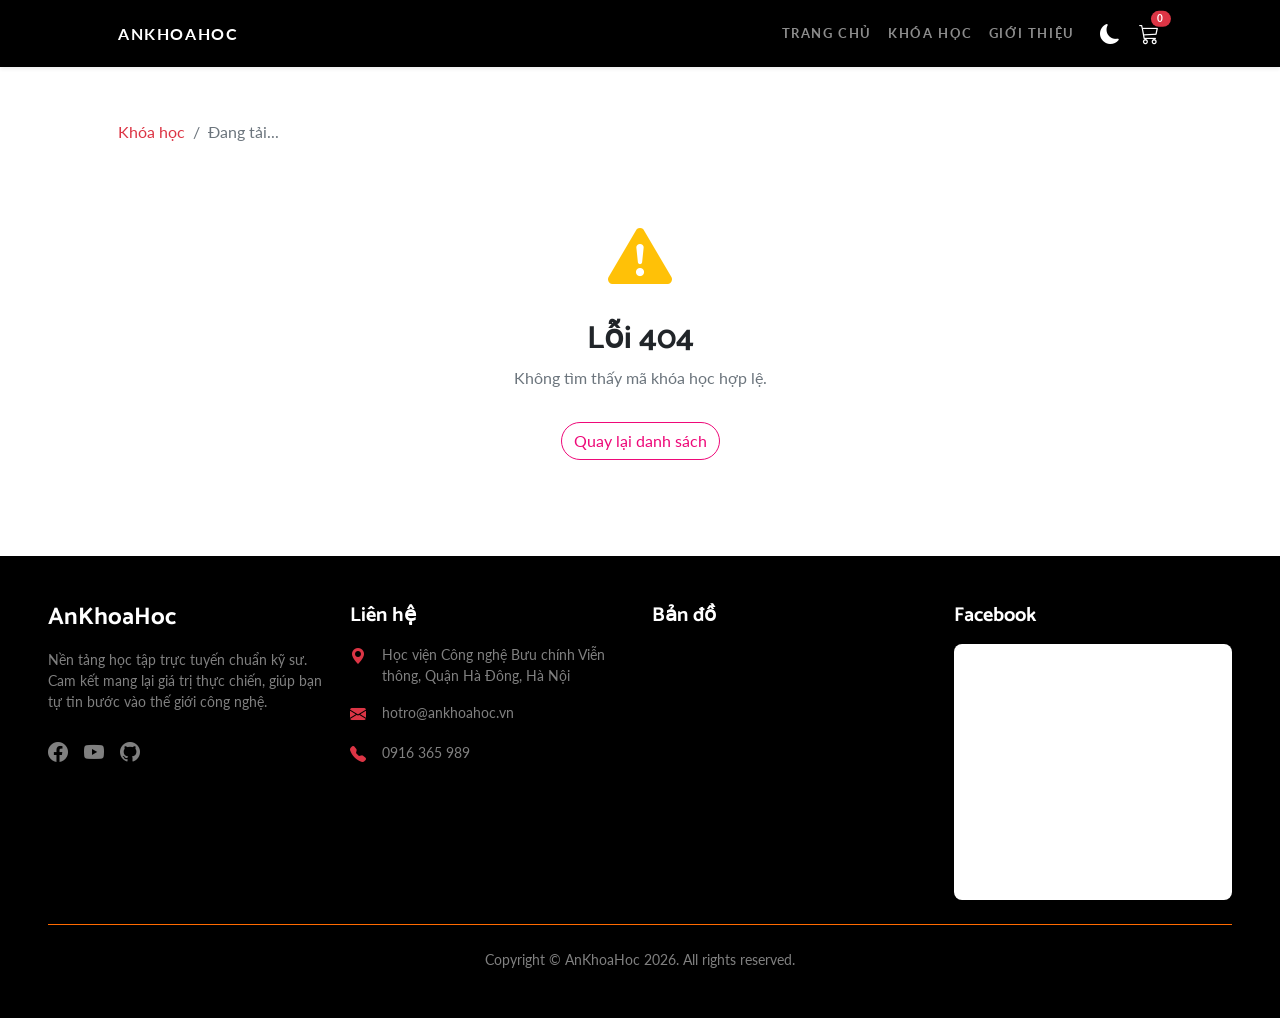
<file: course-detail.html>
<!doctype html>
<html lang="vi">
  <head>
    <meta charset="UTF-8" />
    <meta name="viewport" content="width=device-width, initial-width=1.0, shrink-to-fit=no" />
    <title>Chi tiết khóa học - AnKhoaHoc</title>
    <link href="https://fonts.googleapis.com/css?family=Catamaran:100,200,300,400,500,600,700,800,900" rel="stylesheet" />
    <link href="https://fonts.googleapis.com/css?family=Lato:100,100i,300,300i,400,400i,700,700i,900,900i" rel="stylesheet" />
    <link href="https://cdn.jsdelivr.net/npm/bootstrap@5.3.2/dist/css/bootstrap.min.css" rel="stylesheet" />
    <link rel="stylesheet" href="https://cdn.jsdelivr.net/npm/bootstrap-icons@1.11.1/font/bootstrap-icons.css" />

    <!-- Nhúng các module trong folder css  -->
    <link rel="stylesheet" href="assets/css/styles.css" />
    <link rel="stylesheet" href="assets/css/layout.css" />
    <link rel="stylesheet" href="assets/css/components.css" />
  </head>

  <body>
    <!-- Nav bar -->
    <nav class="navbar navbar-expand-lg navbar-dark bg-black shadow-sm fixed-top navbar-custom">
      <div class="container px-5">
        <a class="navbar-brand" href="index.html">AnKhoaHoc</a>
        <!-- Phần button khi màn hình nhỏ sẽ hiện ra -->
        <button class="navbar-toggler" type="button" data-bs-toggle="collapse" data-bs-target="#navbarResponsive">
          <span class="navbar-toggler-icon"></span>
        </button>

        <!-- Phần menu được ẩn đi (bấm nút mới hiện)-->
        <div class="collapse navbar-collapse" id="navbarResponsive">
          <ul class="navbar-nav ms-auto">
            <li class="nav-item"><a class="nav-link interactive-cursor" href="index.html">Trang chủ</a></li>
            <li class="nav-item"><a class="nav-link interactive-cursor" href="index.html#courses">Khóa học</a></li>
            <li class="nav-item"><a class="nav-link interactive-cursor" href="index.html#about">Giới thiệu</a></li>
            <!-- Nút hiển thị sáng / tối, sử dụng js để đổi -->
            <li class="nav-item d-flex align-items-center ms-lg-3">
              <button class="btn btn-link nav-link text-white interactive-cursor p-0" id="themeToggleBtn" title="Giao diện Sáng/Tối">
                <i class="bi bi-moon-fill fs-5" id="themeIcon"></i>
              </button>
            </li>
            <!-- Nút giỏ hàng  -->
            <li class="nav-item d-flex align-items-center ms-lg-3">
              <button class="btn btn-link nav-link text-white position-relative interactive-cursor p-0" type="button" data-bs-toggle="offcanvas" data-bs-target="#cartOffcanvas">
                <i class="bi bi-cart3 fs-5"></i>
                <!-- Chỉnh top - 0 và translate middle để dịch lên góc phải trên  -->
                <span class="position-absolute top-0 translate-middle badge rounded-pill bg-danger" id="cartBadge" style="font-size: 0.6rem">0</span>
              </button>
            </li>
          </ul>
        </div>
      </div>
    </nav>

    <!-- Phần content  -->
    <section class="py-5 mt-5" id="detail-section">
      <div class="container px-5 mt-4">
        <!-- Phần đường dẫn phân cấp  -->
        <nav aria-label="breadcrumb">
          <ol class="breadcrumb">
            <li class="breadcrumb-item"><a href="index.html" class="text-decoration-none text-danger">Khóa học</a></li>
            <li class="breadcrumb-item active" aria-current="page" id="bread-category">Đang tải...</li>
          </ol>
        </nav>
        <!-- Chứa các phần content ở trong courses.js  -->
        <div class="row gx-5" id="course-content-wrapper">
          <div class="col-lg-8">
            <span class="badge bg-secondary mb-2" id="detail-category">Category</span>
            <h1 class="fw-bold mb-3" id="detail-title">Đang tải dữ liệu khóa học...</h1>
            <p class="lead mb-4" id="detail-desc">Vui lòng đợi trong giây lát.</p>
            <div id="courseCarousel" class="carousel slide mb-5 rounded-4 overflow-hidden shadow-sm" data-bs-ride="carousel">
              <div class="carousel-indicators" id="carousel-indicators"></div>
              <div class="carousel-inner" id="carousel-inner"></div>
              <button class="carousel-control-prev" type="button" data-bs-target="#courseCarousel" data-bs-slide="prev">
                <span class="carousel-control-prev-icon" aria-hidden="true"></span>
                <span class="visually-hidden">Previous</span>
              </button>
              <button class="carousel-control-next" type="button" data-bs-target="#courseCarousel" data-bs-slide="next">
                <span class="carousel-control-next-icon" aria-hidden="true"></span>
                <span class="visually-hidden">Next</span>
              </button>
            </div>
            <h4 class="fw-bold mb-3 border-bottom pb-2">Tổng quan khóa học</h4>
            <div class="text-muted mb-5" id="detail-full-desc" style="line-height: 1.8">Đang tải thông tin chi tiết...</div>
            <h4 class="fw-bold mt-5 mb-3 border-bottom pb-2">Nội dung bạn sẽ học</h4>
            <ul class="list-group list-group-flush mb-5 shadow-sm rounded" id="detail-syllabus">
              <li class="list-group-item">Đang tải nội dung...</li>
            </ul>
          </div>

          <!-- Giá khóa học -->
          <div class="col-lg-4">
            <div class="card border-0 shadow-lg rounded-4">
              <div class="card-body p-4 text-center">
                <h3 class="fw-bold text-danger mb-3" id="detail-price">Đang tải...</h3>
                <button class="btn btn-primary btn-lg rounded-pill w-100 mb-3 custom-neumorphism-btn interactive-cursor" id="addToCartBtn">Đăng ký học ngay</button>
                <p class="text-muted small mb-0"><i class="bi bi-shield-check me-1 text-success"></i> Cam kết chất lượng chuẩn kỹ sư</p>
              </div>
              <div class="card-footer p-4 border-top bg-transparent">
                <ul class="list-unstyled mb-0 small">
                  <li class="mb-3"><i class="bi bi-clock me-2 text-primary"></i> Thời lượng: <span id="detail-duration" class="fw-semibold text-dark">...</span></li>
                  <li class="mb-3"><i class="bi bi-laptop me-2 text-primary"></i> Hình thức: Học qua Video + Thực hành</li>
                  <li><i class="bi bi-infinity me-2 text-primary"></i> Sở hữu trọn đời</li>
                </ul>
              </div>
            </div>
          </div>
        </div>
      </div>
    </section>

    <!-- Phần offcanvas hiển thị giỏ hàng  -->
    <div class="offcanvas offcanvas-end" tabindex="-1" id="cartOffcanvas" aria-labelledby="cartOffcanvasLabel">
      <div class="offcanvas-header border-bottom">
        <h5 class="offcanvas-title fw-bold" id="cartOffcanvasLabel">Giỏ hàng của bạn</h5>
        <button type="button" class="btn-close" data-bs-dismiss="offcanvas" aria-label="Close"></button>
      </div>
      <!-- Phần body của cart  -->
      <div class="offcanvas-body d-flex flex-column" id="cartBody">
        <div class="text-center mt-5" id="emptyCartMsg">
          <i class="bi bi-cart-x fs-1 mb-3 d-block"></i>
          <p>Giỏ hàng đang trống.</p>
        </div>
      </div>
      <!-- Phần footer của cart  -->
      <div class="offcanvas-footer p-4 border-top bg-light">
        <div class="d-flex justify-content-between fw-bold fs-5 mb-3">
          <span>Tổng cộng:</span>
          <span id="cartTotal" class="text-danger">0 ₫</span>
        </div>
        <button class="btn btn-primary w-100 rounded-pill py-2 custom-neumorphism-btn interactive-cursor">Tiến hành Thanh toán</button>
      </div>
    </div>

    <!-- Các phần thông báo hiển thị  -->
    <div class="toast-container position-fixed top-0 end-0 p-3" style="z-index: 1100; margin-top: 60px">
      <div id="cartToast" class="toast align-items-center text-bg-success border-0 shadow-lg" role="alert" aria-live="assertive" aria-atomic="true" data-bs-delay="3000">
        <div class="d-flex">
          <div class="toast-body fw-bold fs-6"><i class="bi bi-check-circle-fill me-2"></i> Đã thêm vào giỏ hàng!</div>
          <button type="button" class="btn-close btn-close-white me-2 m-auto" data-bs-dismiss="toast"></button>
        </div>
      </div>

      <div id="cartWarningToast" class="toast align-items-center text-bg-warning border-0 shadow-lg mt-2" role="alert" aria-live="assertive" aria-atomic="true" data-bs-delay="3000">
        <div class="d-flex">
          <div class="toast-body fw-bold fs-6 text-dark"><i class="bi bi-exclamation-triangle-fill me-2"></i> Khóa học đã có trong giỏ!</div>
          <button type="button" class="btn-close me-2 m-auto" data-bs-dismiss="toast"></button>
        </div>
      </div>
    </div>

    <!-- Phần footer giống trang chủ  -->
    <footer class="py-5 bg-black mt-auto">
      <div class="container-fluid px-4 px-lg-5">
        <div class="row gx-4 text-white mb-4">
          <div class="col-lg-3 mb-4 mb-lg-0">
            <h4 class="fw-bold mb-3">AnKhoaHoc</h4>
            <p class="text-white-50 small">Nền tảng học tập trực tuyến chuẩn kỹ sư. Cam kết mang lại giá trị thực chiến, giúp bạn tự tin bước vào thế giới công nghệ.</p>
            <div class="d-flex gap-3 mt-4">
              <a href="https://www.facebook.com/khoa.hoc.hay.866100" class="text-white-50 text-decoration-none interactive-cursor"><i class="bi bi-facebook fs-5"></i></a>
              <a href="https://www.youtube.com/@H%C6%B0ngDIY" class="text-white-50 text-decoration-none interactive-cursor"><i class="bi bi-youtube fs-5"></i></a>
              <a href="https://github.com/k4nnguyen" class="text-white-50 text-decoration-none interactive-cursor"><i class="bi bi-github fs-5"></i></a>
            </div>
          </div>

          <div class="col-lg-3 mb-4 mb-lg-0">
            <h5 class="fw-bold mb-3">Liên hệ</h5>
            <ul class="list-unstyled text-white-50 small">
              <li class="mb-3 d-flex">
                <i class="bi bi-geo-alt-fill text-danger me-3 fs-6"></i>
                <span>Học viện Công nghệ Bưu chính Viễn thông, Quận Hà Đông, Hà Nội</span>
              </li>
              <li class="mb-3 d-flex">
                <i class="bi bi-envelope-fill text-danger me-3 fs-6"></i>
                <span>hotro@ankhoahoc.vn</span>
              </li>
              <li class="mb-3 d-flex">
                <i class="bi bi-telephone-fill text-danger me-3 fs-6"></i>
                <span>0916 365 989</span>
              </li>
            </ul>
          </div>

          <div class="col-lg-3 mb-4 mb-lg-0">
            <h5 class="fw-bold mb-3">Bản đồ</h5>
            <div class="ratio ratio-4x3 rounded-3 overflow-hidden shadow-sm map-container interactive-cursor">
              <iframe
                src="https://www.google.com/maps/embed?pb=!1m18!1m12!1m3!1d3725.292513284013!2d105.78486297584168!3d20.980908480656363!2m3!1f0!2f0!3f0!3m2!1i1024!2i768!4f13.1!3m3!1m2!1s0x3135accdd8a1ad71%3A0xa2f9b16036648187!2zSOG7jWMgdmnhu4duIENwbmcgbmdo4buHIELGsHUgY2jDrW5oIFZp4buFbiB0aMO0bmc!5e0!3m2!1svi!2s!4v1711876543210!5m2!1svi!2s"
                style="border: 0"
                allowfullscreen=""
                loading="lazy"
                referrerpolicy="no-referrer-when-downgrade"
              ></iframe>
            </div>
          </div>

          <div class="col-lg-3">
            <h5 class="fw-bold mb-3">Facebook</h5>
            <div class="rounded-3 overflow-hidden shadow-sm bg-white">
              <iframe
                src="https://www.facebook.com/plugins/page.php?href=https%3A%2F%2Fwww.facebook.com%2Fkhoahocgiaree&tabs=timeline&width=340&height=250&small_header=false&adapt_container_width=true&hide_cover=false&show_facepile=true"
                width="100%"
                height="250"
                style="border: none; overflow: hidden"
                scrolling="no"
                frameborder="0"
                allowfullscreen="true"
                allow="autoplay; clipboard-write; encrypted-media; picture-in-picture; web-share"
              >
              </iframe>
            </div>
          </div>
        </div>

        <div class="border-top border-secondary pt-4 text-center">
          <p class="m-0 text-white-50 small">Copyright © AnKhoaHoc 2026. All rights reserved.</p>
        </div>
      </div>
    </footer>

    <script src="https://cdn.jsdelivr.net/npm/bootstrap@5.3.2/dist/js/bootstrap.bundle.min.js"></script>
    <script type="module" src="assets/js/detail.js"></script>
    <!-- Nhung API Tawk To -->
    <script type="text/javascript">
      var Tawk_API = Tawk_API || {},
        Tawk_LoadStart = new Date();
      (function () {
        var s1 = document.createElement("script"),
          s0 = document.getElementsByTagName("script")[0];
        s1.async = true;
        s1.src = "https://embed.tawk.to/69ca7c7c9b8fc91c382e927c/1jkvfciei";
        s1.charset = "UTF-8";
        s1.setAttribute("crossorigin", "*");
        s0.parentNode.insertBefore(s1, s0);
      })();
    </script>
  </body>
</html>
</file>
<file: assets/css/layout.css>
.navbar-custom {
  padding-top: 1rem;
  padding-bottom: 1rem;
  background-color: rgba(0, 0, 0, 0.85);
  transition: background-color 0.3s ease;
}

/* Desktop Sidebar Sticky */
@media (min-width: 992px) {
  .sidebar-sticky {
    position: sticky;
    top: 100px; /* Cách đỉnh một khoảng bằng Navbar */
    height: calc(100vh - 100px);
    overflow-x: hidden;
    overflow-y: auto;
  }
}
</file>
<file: assets/css/components.css>
/* Custom Cursor cho UX */
.interactive-cursor {
  cursor: pointer;
}
.help-cursor {
  cursor: help;
}

/* Neumorphism nhẹ nhàng cho thẻ khóa học */
.neumorphism-card {
  background: #ffffff;
  border-radius: 15px;
  box-shadow:
    8px 8px 16px #e6e6e6,
    -8px -8px 16px #ffffff;
  transition:
    transform 0.3s cubic-bezier(0.25, 0.8, 0.25, 1),
    box-shadow 0.3s cubic-bezier(0.25, 0.8, 0.25, 1);
}

.course-card-hover:hover {
  transform: translateY(-5px);
  box-shadow:
    12px 12px 24px #d9d9d9,
    -12px -12px 24px #ffffff;
}

/* Nút CTA ở Header */
.custom-neumorphism-btn {
  box-shadow: 0 4px 15px rgba(238, 9, 121, 0.4);
  transition: all 0.3s ease;
}
.custom-neumorphism-btn:hover {
  transform: scale(1.05);
  box-shadow: 0 6px 20px rgba(238, 9, 121, 0.6);
}

/* Tăng kích thước Container trên màn hình lớn (Desktop/Ultrawide) */
@media (min-width: 1400px) {
  .container {
    max-width: 1600px !important;
  }
}

/* Dark mode  */
[data-bs-theme="dark"] body,
[data-bs-theme="dark"] .bg-light,
[data-bs-theme="dark"] .bg-white {
  background-color: #121212 !important; /* Đen nhám sang trọng */
  color: #e0e0e0 !important;
}

/* Xử lý Card Khóa học (Neumorphism nền tối) */
[data-bs-theme="dark"] .neumorphism-card {
  background: #1e1e1e !important;
  box-shadow:
    6px 6px 12px #0c0c0c,
    -6px -6px 12px #303030 !important;
  color: #e0e0e0;
}

/* Xử lý chữ màu xám/đen bị chìm */
[data-bs-theme="dark"] .text-dark {
  color: #f8f9fa !important;
}
[data-bs-theme="dark"] .text-muted {
  color: #a0a0a0 !important;
}

/* Xử lý Sidebar Menu */
[data-bs-theme="dark"] .list-group-item {
  background-color: #1e1e1e;
  color: #e0e0e0;
  border-color: #333;
}
[data-bs-theme="dark"] .list-group-item:hover,
[data-bs-theme="dark"] .list-group-item.active {
  background-color: #2d2d2d;
  color: #ee0979; /* Giữ màu nhấn thương hiệu */
  border-left-color: #ee0979;
}

/* Xử lý Cửa sổ Chat & Offcanvas Giỏ hàng */
[data-bs-theme="dark"] .offcanvas,
[data-bs-theme="dark"] .offcanvas-header,
[data-bs-theme="dark"] .offcanvas-footer {
  background-color: #1e1e1e !important;
  color: #e0e0e0;
  border-color: #333 !important;
}

/* Fix màu nền của các Badge danh mục trên thẻ khóa học */
[data-bs-theme="dark"] .badge.bg-info.text-dark,
[data-bs-theme="dark"] .badge.bg-warning.text-dark {
  color: #000 !important; /* Giữ chữ màu đen trên nền badge sáng để dễ đọc */
}

/* Thêm độ trễ (Transition) để chuyển theme từ từ, không bị chớp mắt */
* {
  transition:
    background-color 0.5s ease,
    color 0.5s ease,
    border-color 0.5s ease,
    box-shadow 0.5s ease,
    background 0.5s ease;
}

/* Fix lỗi nút "Xem chi tiết" bị chìm (class btn-outline-dark) */
[data-bs-theme="dark"] .btn-outline-dark {
  color: #e0e0e0 !important; /* Đổi chữ thành trắng xám */
  border-color: #666 !important; /* Viền xám nhạt cho tinh tế */
}

/* Hiệu ứng khi hover chuột vào nút trong chế độ Dark Mode */
[data-bs-theme="dark"] .btn-outline-dark:hover {
  background-color: #e0e0e0 !important;
  color: #121212 !important; /* Chữ đen trên nền trắng xám */
  border-color: #e0e0e0 !important;
}

/* Sửa lỗi thẻ Card giữa bị kẹt màu Gradient ở chế độ Dark Mode */
[data-bs-theme="dark"] .card {
  /* Đổi từ background-color thành background để XÓA SẠCH mọi gradient inline */
  background: #1e1e1e !important;
  border-color: #333 !important;
  box-shadow: 0 1rem 3rem rgba(0, 0, 0, 0.5) !important;
}

/* Footer của Card cũng đồng bộ màu và có đường kẻ ngang mờ */
[data-bs-theme="dark"] .card-footer {
  background-color: transparent !important;
  border-top: 1px solid #333 !important;
}

/* Fix các icon nhỏ (đồng hồ, laptop) không bị chìm màu */
[data-bs-theme="dark"] .card .text-primary {
  color: #00b2ff !important; /* Làm sáng màu xanh dương lên một chút */
}
.review-card-special {
  background-color: #fcf0f4; /* Màu hồng nhạt (solid) thay cho gradient */
}

[data-bs-theme="dark"] .review-card-special {
  background-color: #1e1e1e !important; /* Chuyển về đen xám mượt mà trong Dark Mode */
}

/* Ép màu Trắng cho toàn bộ thẻ Tiêu đề (Heading) và Tên người dùng trong Card */
[data-bs-theme="dark"] .card h1,
[data-bs-theme="dark"] .card h2,
[data-bs-theme="dark"] .card h3,
[data-bs-theme="dark"] .card h4,
[data-bs-theme="dark"] .card h5,
[data-bs-theme="dark"] .card h6 {
  color: #f8f9fa !important;
}

/* 3. Đảm bảo chữ mô tả (text-muted) không bị tối*/
[data-bs-theme="dark"] .card .text-muted {
  color: #a0a0a0 !important;
}
</file>
